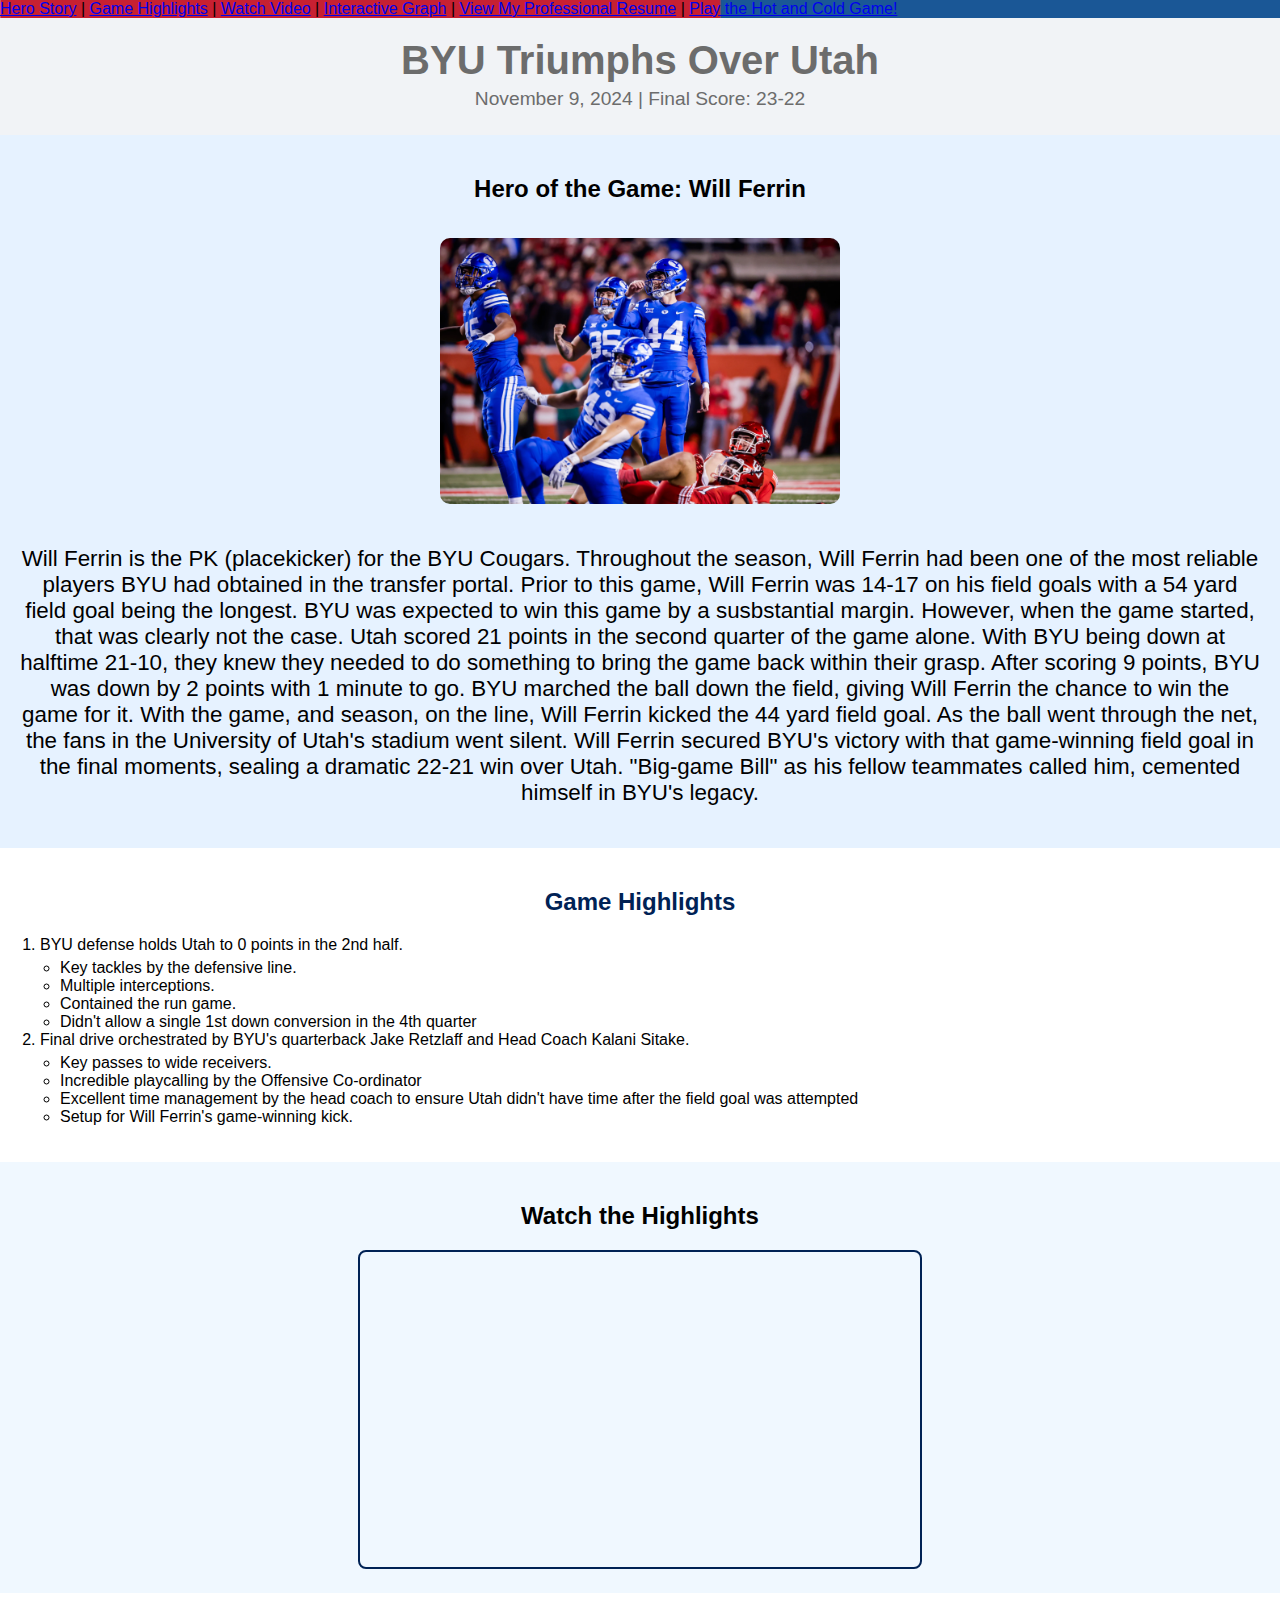
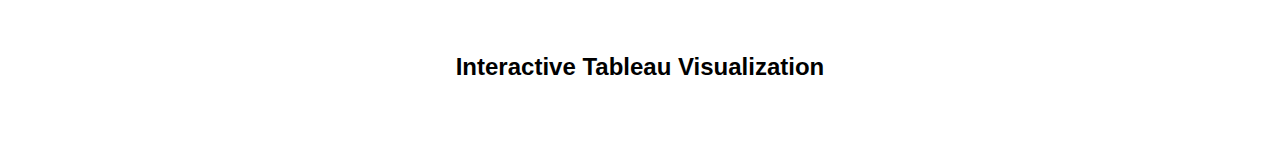
<file: byuvutah.html>
<!DOCTYPE html>
<html lang="en">
<head>
    <meta charset="UTF-8">
    <meta name="viewport" content="width=device-width, initial-scale=1.0">
    <title>BYU's Victory Over Utah - November 9, 2024</title>
    <link rel="stylesheet" href="byustyles.css">
    
</head>
<body style="color: rgb(0, 0, 0); background-image: url('../images_and_videos/byuutah.jpeg'); background-size: cover; background-attachment: fixed;">
    <header>
    
    <!-- Navigation Links -->
    <nav>
        <a href="#hero-story">Hero Story</a> |
        <a href="#highlights">Game Highlights</a> |
        <a href="#video">Watch Video</a> |
        <a href="#tableau">Interactive Graph</a> |
        <a href="file:///Users/blainehagman/Downloads/Final%20Project%20IS201/startbootstrap-resume-gh-pages/index.html#awards" target="_blank">
            View My Professional Resume</a> |
            
        <a href="file:///Users/blainehagman/Downloads/Final Project IS201/webapp/hotcold.html" target="_blank">
            Play the Hot and Cold Game!
        </a>
        
    </nav>
    <header class="hero">
        <h1>BYU Triumphs Over Utah</h1>
        <p>November 9, 2024 | Final Score: 23-22</p>
    </header>

    <!-- Hero Section about Will Ferrin -->
    <section id="hero-story" style="font: 1.5em;">
        <h2>Hero of the Game: Will Ferrin</h2>
        <img src="../images_and_videos/will_ferrin.webp" alt="Will Ferrin kicking the game-winning field goal" style="width: 400px; height: auto;">
        <p>Will Ferrin is the PK (placekicker) for the BYU Cougars. Throughout the season, Will Ferrin had been one of the most reliable players BYU had obtained in the transfer portal. Prior to this game, Will Ferrin was 14-17 on his field goals with a 54 yard field goal being the longest. BYU was expected to win this game by a susbstantial margin. However, when the game started, that was clearly not the case. Utah scored 21 points in the second quarter of the game alone. With BYU being down at halftime 21-10, they knew they needed to do something to bring the game back within their grasp. After scoring 9 points, BYU was down by 2 points with 1 minute to go. BYU marched the ball down the field, giving Will Ferrin the chance to win the game for it. With the game, and season, on the line, Will Ferrin kicked the 44 yard field goal. As the ball went through the net, the fans in the University of Utah's stadium went silent. Will Ferrin secured BYU's victory with that game-winning field goal in the final moments, sealing a dramatic 22-21 win over Utah. "Big-game Bill" as his fellow teammates called him, cemented himself in BYU's legacy.</p>
    </section>

    <!-- Game Highlights Section -->
    <section id="highlights">
        <h2>Game Highlights</h2>
        <ol>
            <li>BYU defense holds Utah to 0 points in the 2nd half.
                <ul>
                    <li>Key tackles by the defensive line.</li>
                    <li>Multiple interceptions.</li>
                    <li>Contained the run game.</li>
                    <li>Didn't allow a single 1st down conversion in the 4th quarter</li>
                </ul>
            </li>
            <li>Final drive orchestrated by BYU's quarterback Jake Retzlaff and Head Coach Kalani Sitake.
                <ul>
                    <li>Key passes to wide receivers.</li>
                    <li>Incredible playcalling by the Offensive Co-ordinator</li>
                    <li>Excellent time management by the head coach to ensure Utah didn't have time after the field goal was attempted</li>
                    <li>Setup for Will Ferrin's game-winning kick.</li>
                </ul>
            </li>
        </ol>
    </section>

   <!-- Embedded YouTube Video -->
   <section id="video">
        <h2>Watch the Highlights</h2>
        <iframe width="560" height="315" src="https://www.youtube.com/embed/21EzHWNCJkk?start=214" frameborder="0" allowfullscreen></iframe>
    </section>

    <!-- Tableau Visualization -->
    <section id="tableau">
        <section id="tableau">
            <h2>Interactive Tableau Visualization</h2>
            <div class='tableauPlaceholder' id='viz1734133630393' style='position: relative'>
                <noscript>
                    <a href='#'><img alt='Sales Pipeline Cockpit' src='https://public.tableau.com/static/images/Sa/Salesforce20Sales20Cloud20-20Weighted20Sales20Pipeline_17341333326060/Home/1_rss.png' style='border: none' /></a>
                </noscript>
                <object class='tableauViz' style='display:none;'>
                    <param name='host_url' value='https%3A%2F%2Fpublic.tableau.com%2F' />
                    <param name='embed_code_version' value='3' />
                    <param name='site_root' value='' />
                    <param name='name' value='Salesforce20Sales20Cloud20-20Weighted20Sales20Pipeline_17341333326060/Home' />
                    <param name='tabs' value='no' />
                    <param name='toolbar' value='yes' />
                    <param name='static_image' value='https://public.tableau.com/static/images/Sa/Salesforce20Sales20Cloud20-20Weighted20Sales20Pipeline_17341333326060/Home/1.png' />
                    <param name='animate_transition' value='yes' />
                    <param name='display_static_image' value='yes' />
                    <param name='display_spinner' value='yes' />
                    <param name='display_overlay' value='yes' />
                    <param name='display_count' value='yes' />
                    <param name='language' value='en-US' />
                    <param name='filter' value='publish=yes' />
                </object>
            </div>
            <script type='text/javascript'>
                var divElement = document.getElementById('viz1734133630393');
                var vizElement = divElement.getElementsByTagName('object')[0];
                vizElement.style.width='1666px';
                vizElement.style.height='895px';
                var scriptElement = document.createElement('script');
                scriptElement.src = 'https://public.tableau.com/javascripts/api/viz_v1.js';
                vizElement.parentNode.insertBefore(scriptElement, vizElement);
            </script>
        </section>
        
        
    </section>
</file>
<file: byustyles.css>
/* General Styles */
body {
    font-family: Arial, sans-serif;
    margin: 0;
    padding: 0;
    background-color: #f9f9f9;
    color: #333;
}

/* Header Section */
.hero {
    background-color: #f1f3f6;
    color: #6c6c6c;
    text-align: center;
    padding: 20px 0;
}
.hero h1 {
    margin: 0;
    font-size: 2.5em;
}
.hero p {
    font-size: 1.2em;
    margin: 5px 0;
}

/* Hero Story Section */
#hero-story {
    padding: 20px;
    text-align: center;
    background-color: #e6f2ff;
}
#hero-story img {
    width: 200px; /* Reduced width to make the image smaller */
    height: auto;
    border-radius: 10px;
    margin: 15px 0;
}
#hero-story p {
    font-size: 1.4em;
}

/* Game Highlights Section */
#highlights {
    padding: 20px;
    background-color: #ffffff;
}
#highlights h2 {
    text-align: center;
    color: #002255;
}
#highlights ol {
    font-size: 1em;
    padding-left: 20px;
}
#highlights ul {
    margin-top: 5px;
    padding-left: 20px;
    list-style-type: circle;
}

/* Embedded Video Section */
#video {
    text-align: center;
    padding: 20px;
    background-color: #f0f8ff;
}
#video iframe {
    border: 2px solid #002255;
    border-radius: 8px;
}

/* Tableau Section */
#tableau {
    padding: 20px;
    background-color: #ffffff;
    text-align: center;
}
#tableau iframe {
    border: 2px solid #002255;
    border-radius: 8px;
}

/* Footer Navigation */
footer {
    background-color: #002255;
    color: #ffffff;
    text-align: center;
    padding: 10px 0;
}
footer nav a {
    color: #ffffff;
    text-decoration: none;
    margin: 0 10px;
    font-weight: bold;
}
footer nav a:hover {
    text-decoration: underline;
}
</file>
